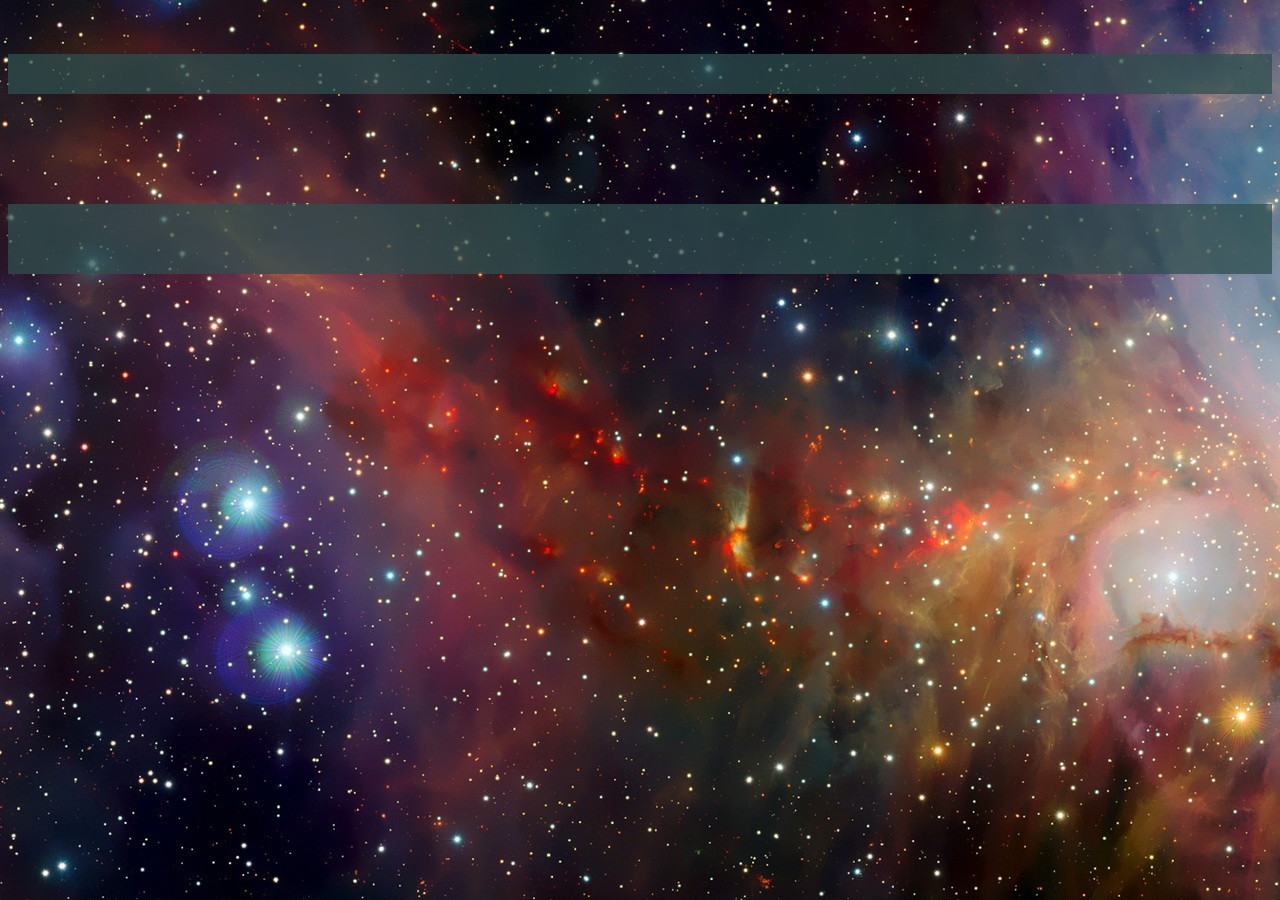
<file: index.html>
<!DOCTYPE html>
<html>

<head>
    <meta charset="utf-8" />
    <meta http-equiv="X-UA-Compatible" content="IE=edge">
    <title>Search for Meaning</title>
    <meta name="viewport" content="width=device-width, initial-scale=1">
    <link rel="stylesheet" type="text/css" media="screen" href="assets/css/style.css" />
    <link href="https://fonts.googleapis.com/css?family=Monoton" rel="stylesheet">
    <link href="https://fonts.googleapis.com/css?family=Righteous" rel="stylesheet">
    <script src="https://code.jquery.com/jquery-3.3.1.js" integrity="sha256-2Kok7MbOyxpgUVvAk/HJ2jigOSYS2auK4Pfzbm7uH60=" crossorigin="anonymous"></script>

</head>

<body>
    <input type='hidden' id='foo'> <!--Show mobile keyboard-->
    <div id="dialogueView"></div>
    <div id="wordView"></div>
    <div id="defView"></div>
    <div id="missView"></div>
    <div id="guessListView"></div>
    <div id="reset-box"></div>
    <div id="image-box"></div>
</body>
<script src="assets/javascript/game.js"></script>

</html>
</file>
<file: assets/css/style.css>
body {
    text-align: center;
    background-image: url(../images/background.jpg);
    padding-top: 2%;
}

#wordView {
    font-family: 'Righteous', cursive;
    font-size: 80px;
    background-color: darkslategray;
    color: darkslategray;
    padding: 20px;
    opacity: .75;
    margin-bottom: 10px;
}

#defView {
    font-family: 'Franklin Gothic Medium', 'Arial Narrow', Arial, sans-serif;
    width: 50%;
    margin: -10px auto auto;    
}

#def {
    background-color: beige;
    color: darkslategray;
    opacity: .75;
    padding: 20px;
    border-bottom-right-radius: 15px; 
    border-bottom-left-radius: 15px;
}

#dialogueView, 
#missView, 
#guessListView {
    font-family: 'Franklin Gothic Medium', 'Arial Narrow', Arial, sans-serif;
    padding: 10px;
    font-size: 40px;
    color: beige;
    opacity: .75;
}

input {
    margin-top: 40px;
    padding: 15px;
    color: beige;
    background-color: darkslategray;
    border-color: 1px;
    border-radius: 10px;
    font-family: 'Franklin Gothic Medium', 'Arial Narrow', Arial, sans-serif;
    opacity: .75;
    font-size: 20px;
    margin-bottom: 40px;
}

#guessListView {
    background-color: darkslategray;
    vertical-align: middle;
    height: 50px;
    margin-bottom: 40px;
}

#missView {
    margin: 50px;
}
 span {
     background-color: beige;
 }

img {
    width: 100%;
    height: 100%;
    z-index: -1;
    left: 0px;
    top: 0px;
    position: fixed;
    float: center;
}

#guessList {
    font-size: 30px;
}

/* #image-box {
    margin: auto;
    text-align: center;
    background-color: beige;
    opacity: .75;
    width: 40%;
    border-radius: 15%;
} */

@media screen and (max-width: 640px) {
    #wordView {
        font-size: 40px;
        background-color: darkslategray;
        color: darkslategray;
        padding: 10px;
        opacity: .75;
        margin-bottom: 10px;
    }
};
</file>
